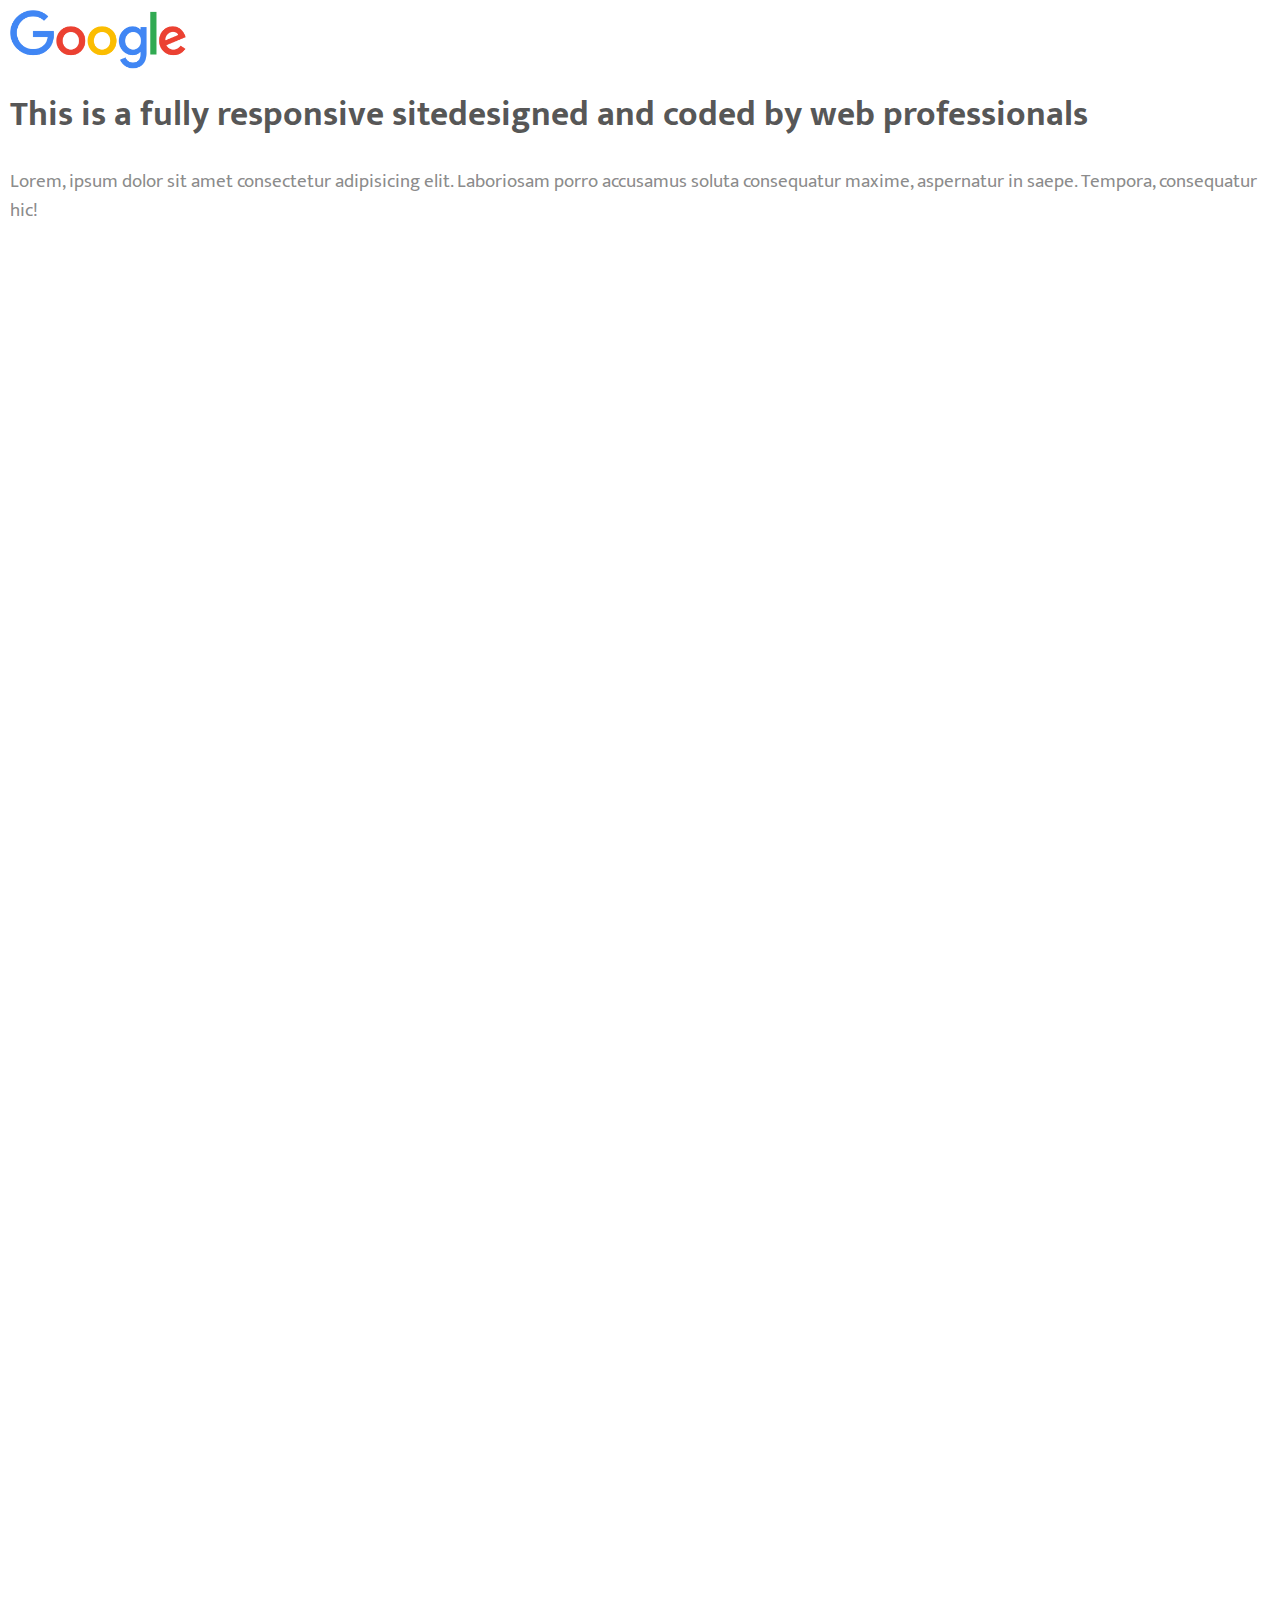
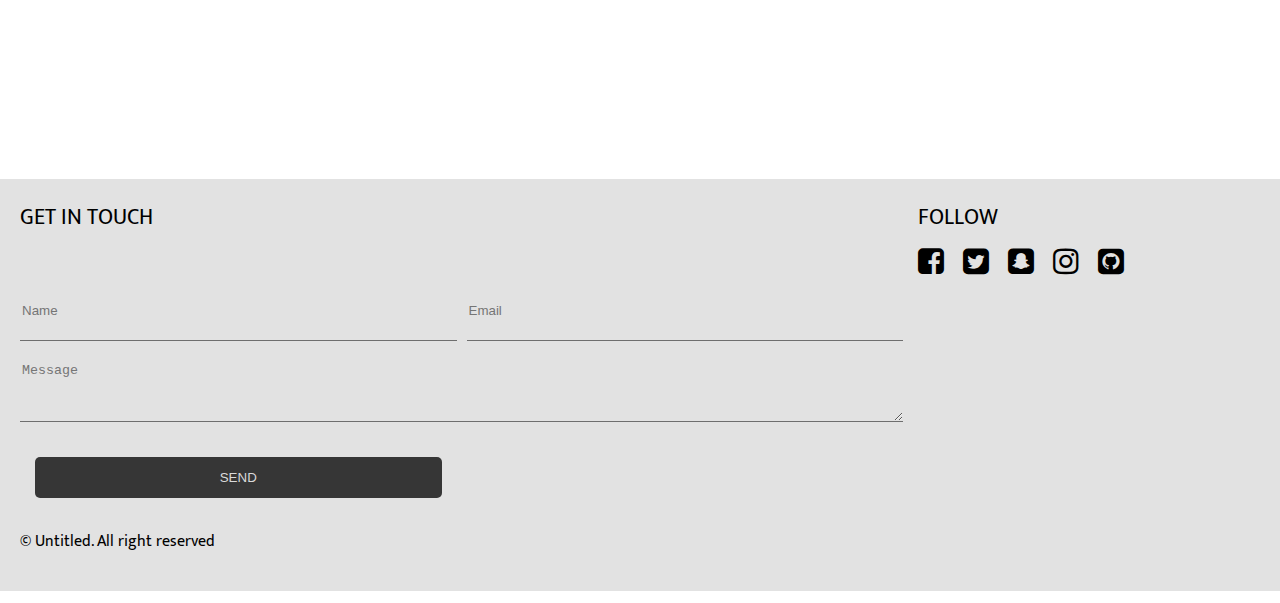
<file: cao 15/google.html>
<!DOCTYPE html>
<html lang="en">
  <head>
    <meta charset="UTF-8" />
    <meta http-equiv="X-UA-Compatible" content="IE=edge" />
    <meta name="viewport" content="width=device-width, initial-scale=1.0" />
    <title>Google responsive</title>
    <link rel="preconnect" href="https://fonts.googleapis.com" />
    <link rel="preconnect" href="https://fonts.gstatic.com" crossorigin />
    <link
      href="https://fonts.googleapis.com/css2?family=Mukta:wght@200;300;400;600;700&display=swap"
      rel="stylesheet"
    />
    <link
      rel="stylesheet"
      href="https://cdnjs.cloudflare.com/ajax/libs/font-awesome/4.7.0/css/font-awesome.css"
      integrity="sha512-5A8nwdMOWrSz20fDsjczgUidUBR8liPYU+WymTZP1lmY9G6Oc7HlZv156XqnsgNUzTyMefFTcsFH/tnJE/+xBg=="
      crossorigin="anonymous"
      referrerpolicy="no-referrer"
    />
    <link rel="stylesheet" href="../css/reset.css" />
    <link rel="stylesheet" href="./google.css" />
  </head>
  <body>
    <header>
      <img src="./Google_2015_logo.svg.png" alt="logo" />
    </header>
    <article>
      <h1>
        This is a fully responsive sitedesigned and coded by web professionals
      </h1>
      <p class="text">
        Lorem, ipsum dolor sit amet consectetur adipisicing elit. Laboriosam
        porro accusamus soluta consequatur maxime, aspernatur in saepe. Tempora,
        consequatur hic!
      </p>
    </article>
    <section class="cards section">
      <div class="card card1">
        <p>magna</p>
      </div>
      <div class="card card2">
        <p>lorem</p>
      </div>
      <div class="card card3">
        <p>feugiat</p>
      </div>
      <div class="card card4">
        <p>tempus</p>
      </div>
      <div class="card card5">
        <p>aliquam</p>
      </div>
      <div class="card card6">
        <p>veroeros</p>
      </div>
      <div class="card card7">
        <p>ipsum</p>
      </div>
      <div class="card card8">
        <p>dolor</p>
      </div>
      <div class="card card9">
        <p>nullam</p>
      </div>
      <div class="card card10">
        <p>ultricies</p>
      </div>
      <div class="card card11">
        <p>dictum</p>
      </div>
      <div class="card card12">
        <p>pretium</p>
      </div>
    </section>
    <footer class="foot-grid">
      <div class="links">
        <p>follow</p>
        <i class="fa fa-facebook-square" aria-hidden="true"></i>
        <i class="fa fa-twitter-square" aria-hidden="true"></i>
        <i class="fa fa-snapchat-square" aria-hidden="true"></i>
        <i class="fa fa-instagram" aria-hidden="true"></i>
        <i class="fa fa-github-square" aria-hidden="true"></i>
      </div>
      <form action="#" class="touch">
        <p class="text__touch">Get in touch</p>
        <input class="input1__touch" type="text" placeholder="Name" />
        <input class="input2__touch" type="email" placeholder="Email" />
        <textarea class="area__touch" rows="3" placeholder="Message"></textarea>
        <button class="btn__touch">Send</button>
      </form>
      <div class="copy">
        <p>&copy; Untitled. All right reserved</p>
      </div>
    </footer>
  </body>
</html>
</file>
<file: cao 15/google.css>
/* common css */
body {
  font-family: "Mukta", sans-serif;
}
.section {
  width: 90%;
  margin: 0 auto;
}
/* header */
header {
  margin: 10px;
}
article {
  margin: 10px;
}
header img {
  max-height: 60px;
  width: initial;
}
h1 {
  font-size: 2rem;
  line-height: 1.5;
  color: rgba(41, 41, 41, 0.781);
  margin-bottom: 25px;
}
.text {
  line-height: 1.5;
  font-size: 1rem;
  color: rgba(80, 80, 80, 0.671);
  margin-bottom: 25px;
}
/* cards */
.cards {
  display: flex;
  flex-direction: column;
  flex-wrap: wrap;
  gap: 40px;
}
.card {
  height: 360px;
  width: 360px;
  align-self: center;
  border-radius: 10px;
}
.card p {
  margin: 0;
  color: #fff;
  font-size: 1.8rem;
  text-transform: uppercase;
  text-align: center;
  margin-top: 150px;
}
.card1 {
  background-image: url(https://picsum.photos/id/237/400/400);
}
.card2 {
  background-image: url(https://picsum.photos/id/1015/400/400);
}
.card3 {
  background-image: url(https://picsum.photos/id/1016/400/400);
}
.card4 {
  background-image: url(https://picsum.photos/id/1014/400/400);
}
.card5,
.card6,
.card7,
.card8,
.card9,
.card10,
.card11,
.card12 {
  display: none;
}
/* footer */
.foot-grid {
  display: grid;
  gap: 15px;
  margin-top: 30px;
  padding: 20px;
  background-color: rgb(226, 226, 226);
  grid-template-columns: 1fr;
  grid-template-rows: auto auto 10%;
  grid-template-areas:
    "links"
    "form"
    "uncopy";
}
.links {
  grid-area: links;
}
.links p {
  text-transform: uppercase;
  font-size: 1.4rem;
  margin-bottom: 10px;
}
.links i {
  font-size: 30px;
  margin-right: 15px;
}
.touch {
  grid-area: form;
  display: grid;
  grid-template-columns: 1fr;
  grid-template-rows: 1fr 1fr 1fr;
}
.touch p {
  text-transform: uppercase;
  font-size: 1.4rem;
  margin-bottom: 20px;
}
.touch input,
textarea {
  border: none;
  color: black;
  background-color: transparent;
  border-bottom: 1px solid rgb(110, 110, 110);
  margin-bottom: 10px;
}
button {
  padding: 13px 0;
  margin: 15px;
  text-transform: uppercase;
  background-color: rgb(54, 54, 54);
  border: none;
  border-radius: 5px;
  color: rgb(218, 218, 218);
}
.copy {
  grid-area: uncopy;
}
@media screen and (min-width: 1024px) {
  h1 {
    font-size: 2.2rem;
  }
  .text {
    font-size: 1.2rem;
  }
  .cards {
    flex-direction: row;
    gap: 20px;
  }
  .card {
    flex-basis: 32%;
    max-height: 360px;
  }
  .card1 {
    background-repeat: no-repeat;
    background-size: 100%;
  }
  .card2 {
    background-repeat: no-repeat;
    background-size: 100%;
  }
  .card3 {
    background-repeat: no-repeat;
    background-size: 100%;
  }
  .card4 {
    background-repeat: no-repeat;
    background-size: 100%;
  }
  .card5 {
    display: inline-block;
    background-image: url(https://picsum.photos/id/1035/400/400);
    background-repeat: no-repeat;
    background-size: 100%;
  }
  .card6 {
    display: inline-block;
    background-image: url(https://picsum.photos/id/1036/400/400);
    background-repeat: no-repeat;
    background-size: 100%;
  }
  .card7 {
    display: inline-block;
    background-image: url(https://picsum.photos/id/1037/400/400);
    background-repeat: no-repeat;
    background-size: 100%;
  }
  .card8 {
    display: inline-block;
    background-image: url(https://picsum.photos/id/1038/400/400);
    background-repeat: no-repeat;
    background-size: 100%;
  }
  .card9 {
    display: inline-block;
    background-image: url(https://picsum.photos/id/1039/400/400);
    background-repeat: no-repeat;
    background-size: 100%;
  }
  .card10 {
    display: inline-block;
    background-image: url(https://picsum.photos/id/1040/400/400);
    background-repeat: no-repeat;
    background-size: 100%;
  }
  .card11 {
    display: inline-block;
    background-image: url(https://picsum.photos/id/1041/400/400);
    background-repeat: no-repeat;
    background-size: 100%;
  }
  .card12 {
    display: inline-block;
    background-image: url(https://picsum.photos/id/1042/400/400);
    background-repeat: no-repeat;
    background-size: 100%;
  }
  .foot-grid {
    grid-template-columns: 35% 35% 30%;
    grid-template-rows: auto 20%;
    grid-template-areas:
      "form form links"
      "uncopy . .";
  }
  .touch {
    gap: 10px;
    grid-template-columns: 1fr 1fr;
    grid-template-rows: 1fr 1fr 1fr 1fr;
    grid-template-areas:
      "para ."
      "input1 input2"
      "area area"
      "btn .";
  }
  .text__touch {
    grid-area: para;
  }
  .input1__touch {
    grid-area: input1;
  }
  .input2__touch {
    grid-area: input2;
  }
  .area__touch {
    grid-area: area;
  }
  .btn__touch {
    grid-area: btn;
  }
}
</file>
